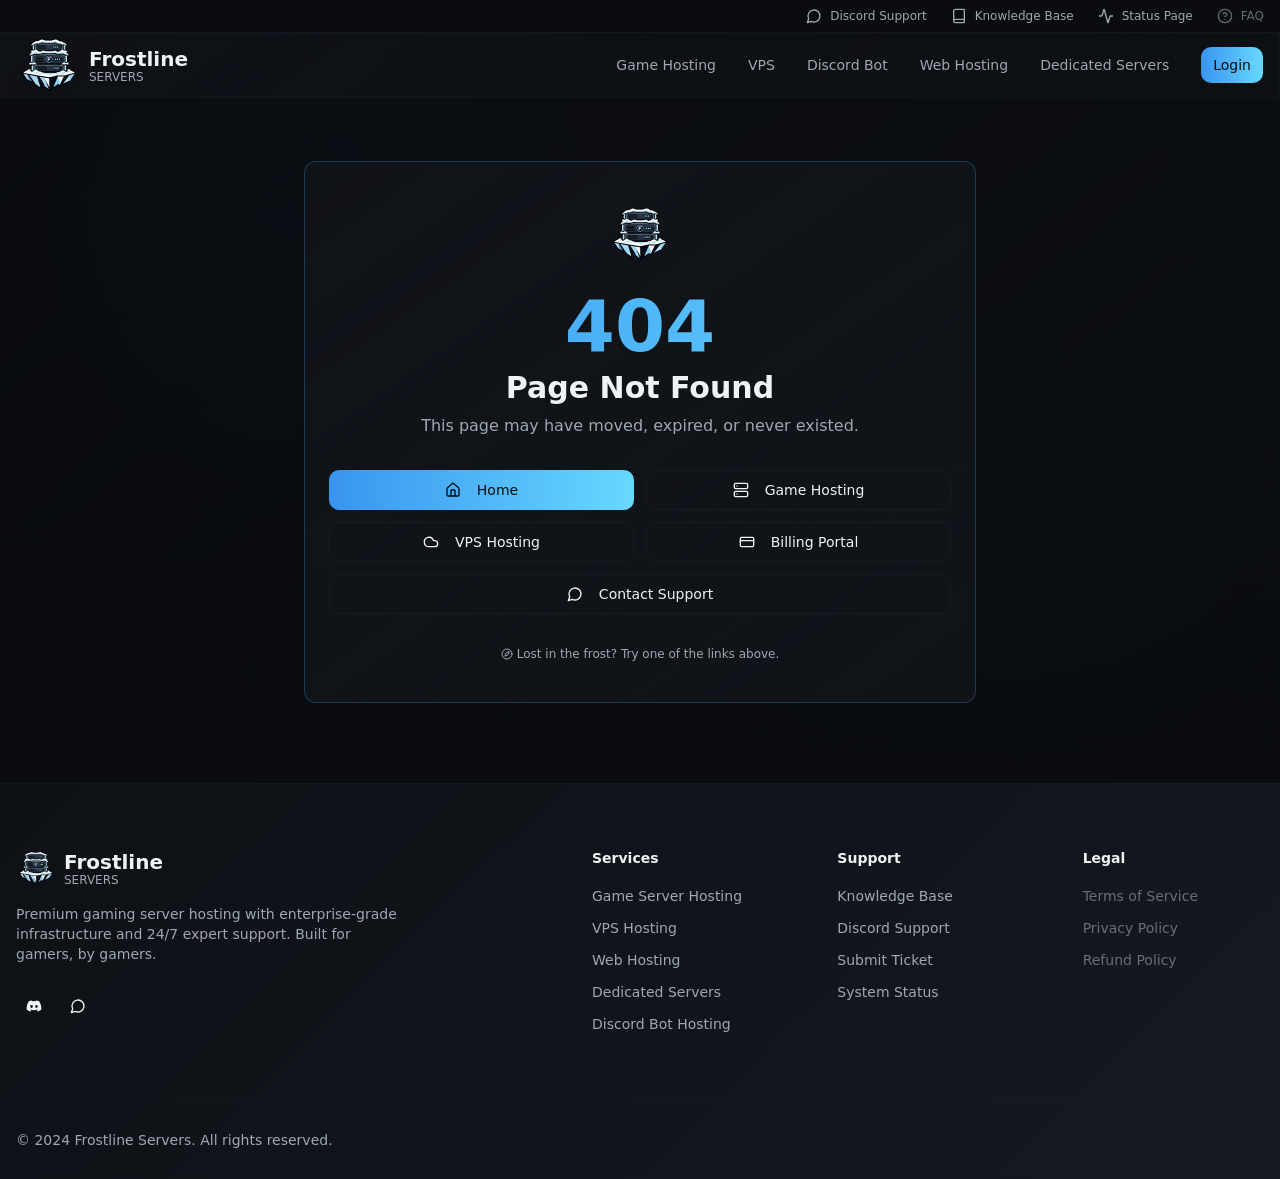
<file: index.html>
<!DOCTYPE html>
<html lang="en">
  <head>
  <meta charset="UTF-8" />
  <meta name="viewport" content="width=device-width, initial-scale=1.0" />
  <meta name="theme-color" content="#0b1220" />
   <link rel="icon" href="/favicon.png" type="image/png" />
  <title>Frostline Servers | Game, VPS, Web, Bot & Dedicated Hosting</title>
  <meta name="title" content="Frostline Servers | Game, VPS, Web, Bot & Dedicated Hosting" />
  <meta name="description" content="Built To Stay Cool. Game server, VPS, web, Discord bot and dedicated hosting with DDoS protection and 24/7 uptime from Frostline Servers." />
  <meta name="keywords" content="game server hosting, minecraft hosting, vps hosting, web hosting, discord bot hosting, dedicated servers, ddos protection, frostline servers, built to stay cool" />
  <meta name="author" content="Frostline Servers" />
  <meta name="robots" content="index, follow, max-image-preview:large, max-snippet:-1, max-video-preview:-1" />
  <link rel="canonical" href="https://frostlineservers.tech/" />

  <meta property="og:type" content="website" />
  <meta property="og:site_name" content="Frostline Servers" />
  <meta property="og:url" content="https://frostlineservers.tech/" />
  <meta property="og:title" content="Frostline Servers | Built To Stay Cool" />
  <meta property="og:description" content="Game server, VPS, web, Discord bot and dedicated hosting with DDoS protection and 24/7 uptime." />
  <meta property="og:image" content="https://frostlineservers.tech/og-image.png?v=2" />
  <meta property="og:image:type" content="image/png" />
  <meta property="og:image:width" content="1200" />
  <meta property="og:image:height" content="630" />
  <meta property="og:locale" content="en_US" />

  <meta name="twitter:card" content="summary_large_image" />
  <meta name="twitter:site" content="@frostlineservers" />
  <meta name="twitter:title" content="Frostline Servers | Built To Stay Cool" />
  <meta name="twitter:description" content="Game server, VPS, web, Discord bot and dedicated hosting with DDoS protection and 24/7 uptime." />
  <meta name="twitter:image" content="https://frostlineservers.tech/og-image.png?v=2" />

  <link rel="preconnect" href="https://fonts.googleapis.com" />
  <link rel="preconnect" href="https://fonts.gstatic.com" crossorigin />

  <script type="application/ld+json">
  {
    "@context": "https://schema.org",
    "@type": "Organization",
    "name": "Frostline Servers",
    "slogan": "Built To Stay Cool",
    "url": "https://frostlineservers.tech/",
    "logo": "https://frostlineservers.tech/og-image.png",
    "description": "Game server, VPS, web, Discord bot and dedicated hosting with DDoS protection and 24/7 uptime.",
    "sameAs": [
      "https://www.facebook.com/people/Frostline-Servers/61594621426529/"
    ]
  }
  </script>
  <script type="application/ld+json">
  {
    "@context": "https://schema.org",
    "@type": "WebSite",
    "name": "Frostline Servers",
    "url": "https://frostlineservers.tech/"
  }
  </script>
    <script type="module" crossorigin src="/assets/index-pEBZGBcA.js"></script>
    <link rel="stylesheet" crossorigin href="/assets/index-DUWXv3dr.css">
  </head>

  <body>
    <div id="root"></div>
  </body>
</html>
</file>
<file: assets/index-DUWXv3dr.css>
*,:before,:after{--tw-border-spacing-x: 0;--tw-border-spacing-y: 0;--tw-translate-x: 0;--tw-translate-y: 0;--tw-rotate: 0;--tw-skew-x: 0;--tw-skew-y: 0;--tw-scale-x: 1;--tw-scale-y: 1;--tw-pan-x: ;--tw-pan-y: ;--tw-pinch-zoom: ;--tw-scroll-snap-strictness: proximity;--tw-gradient-from-position: ;--tw-gradient-via-position: ;--tw-gradient-to-position: ;--tw-ordinal: ;--tw-slashed-zero: ;--tw-numeric-figure: ;--tw-numeric-spacing: ;--tw-numeric-fraction: ;--tw-ring-inset: ;--tw-ring-offset-width: 0px;--tw-ring-offset-color: #fff;--tw-ring-color: rgb(59 130 246 / .5);--tw-ring-offset-shadow: 0 0 #0000;--tw-ring-shadow: 0 0 #0000;--tw-shadow: 0 0 #0000;--tw-shadow-colored: 0 0 #0000;--tw-blur: ;--tw-brightness: ;--tw-contrast: ;--tw-grayscale: ;--tw-hue-rotate: ;--tw-invert: ;--tw-saturate: ;--tw-sepia: ;--tw-drop-shadow: ;--tw-backdrop-blur: ;--tw-backdrop-brightness: ;--tw-backdrop-contrast: ;--tw-backdrop-grayscale: ;--tw-backdrop-hue-rotate: ;--tw-backdrop-invert: ;--tw-backdrop-opacity: ;--tw-backdrop-saturate: ;--tw-backdrop-sepia: ;--tw-contain-size: ;--tw-contain-layout: ;--tw-contain-paint: ;--tw-contain-style: }::backdrop{--tw-border-spacing-x: 0;--tw-border-spacing-y: 0;--tw-translate-x: 0;--tw-translate-y: 0;--tw-rotate: 0;--tw-skew-x: 0;--tw-skew-y: 0;--tw-scale-x: 1;--tw-scale-y: 1;--tw-pan-x: ;--tw-pan-y: ;--tw-pinch-zoom: ;--tw-scroll-snap-strictness: proximity;--tw-gradient-from-position: ;--tw-gradient-via-position: ;--tw-gradient-to-position: ;--tw-ordinal: ;--tw-slashed-zero: ;--tw-numeric-figure: ;--tw-numeric-spacing: ;--tw-numeric-fraction: ;--tw-ring-inset: ;--tw-ring-offset-width: 0px;--tw-ring-offset-color: #fff;--tw-ring-color: rgb(59 130 246 / .5);--tw-ring-offset-shadow: 0 0 #0000;--tw-ring-shadow: 0 0 #0000;--tw-shadow: 0 0 #0000;--tw-shadow-colored: 0 0 #0000;--tw-blur: ;--tw-brightness: ;--tw-contrast: ;--tw-grayscale: ;--tw-hue-rotate: ;--tw-invert: ;--tw-saturate: ;--tw-sepia: ;--tw-drop-shadow: ;--tw-backdrop-blur: ;--tw-backdrop-brightness: ;--tw-backdrop-contrast: ;--tw-backdrop-grayscale: ;--tw-backdrop-hue-rotate: ;--tw-backdrop-invert: ;--tw-backdrop-opacity: ;--tw-backdrop-saturate: ;--tw-backdrop-sepia: ;--tw-contain-size: ;--tw-contain-layout: ;--tw-contain-paint: ;--tw-contain-style: }*,:before,:after{box-sizing:border-box;border-width:0;border-style:solid;border-color:#e5e7eb}:before,:after{--tw-content: ""}html,:host{line-height:1.5;-webkit-text-size-adjust:100%;-moz-tab-size:4;-o-tab-size:4;tab-size:4;font-family:ui-sans-serif,system-ui,sans-serif,"Apple Color Emoji","Segoe UI Emoji",Segoe UI Symbol,"Noto Color Emoji";font-feature-settings:normal;font-variation-settings:normal;-webkit-tap-highlight-color:transparent}body{margin:0;line-height:inherit}hr{height:0;color:inherit;border-top-width:1px}abbr:where([title]){-webkit-text-decoration:underline dotted;text-decoration:underline dotted}h1,h2,h3,h4,h5,h6{font-size:inherit;font-weight:inherit}a{color:inherit;text-decoration:inherit}b,strong{font-weight:bolder}code,kbd,samp,pre{font-family:ui-monospace,SFMono-Regular,Menlo,Monaco,Consolas,Liberation Mono,Courier New,monospace;font-feature-settings:normal;font-variation-settings:normal;font-size:1em}small{font-size:80%}sub,sup{font-size:75%;line-height:0;position:relative;vertical-align:baseline}sub{bottom:-.25em}sup{top:-.5em}table{text-indent:0;border-color:inherit;border-collapse:collapse}button,input,optgroup,select,textarea{font-family:inherit;font-feature-settings:inherit;font-variation-settings:inherit;font-size:100%;font-weight:inherit;line-height:inherit;letter-spacing:inherit;color:inherit;margin:0;padding:0}button,select{text-transform:none}button,input:where([type=button]),input:where([type=reset]),input:where([type=submit]){-webkit-appearance:button;background-color:transparent;background-image:none}:-moz-focusring{outline:auto}:-moz-ui-invalid{box-shadow:none}progress{vertical-align:baseline}::-webkit-inner-spin-button,::-webkit-outer-spin-button{height:auto}[type=search]{-webkit-appearance:textfield;outline-offset:-2px}::-webkit-search-decoration{-webkit-appearance:none}::-webkit-file-upload-button{-webkit-appearance:button;font:inherit}summary{display:list-item}blockquote,dl,dd,h1,h2,h3,h4,h5,h6,hr,figure,p,pre{margin:0}fieldset{margin:0;padding:0}legend{padding:0}ol,ul,menu{list-style:none;margin:0;padding:0}dialog{padding:0}textarea{resize:vertical}input::-moz-placeholder,textarea::-moz-placeholder{opacity:1;color:#9ca3af}input::placeholder,textarea::placeholder{opacity:1;color:#9ca3af}button,[role=button]{cursor:pointer}:disabled{cursor:default}img,svg,video,canvas,audio,iframe,embed,object{display:block;vertical-align:middle}img,video{max-width:100%;height:auto}[hidden]:where(:not([hidden=until-found])){display:none}:root{--background: 220 25% 5%;--foreground: 200 20% 95%;--card: 220 20% 8%;--card-foreground: 200 15% 92%;--popover: 220 20% 8%;--popover-foreground: 200 15% 92%;--primary: 210 85% 58%;--primary-foreground: 220 25% 5%;--secondary: 220 15% 15%;--secondary-foreground: 200 15% 85%;--muted: 220 15% 12%;--muted-foreground: 200 10% 65%;--accent: 195 100% 70%;--accent-foreground: 220 25% 5%;--destructive: 0 75% 60%;--destructive-foreground: 200 15% 95%;--border: 220 15% 20%;--input: 220 15% 18%;--ring: 210 85% 58%;--frost-blue: 210 85% 58%;--frost-light: 195 100% 70%;--ice-white: 200 20% 95%;--deep-frost: 220 25% 5%;--glacier: 215 20% 12%;--gradient-frost: linear-gradient(135deg, hsl(210 85% 58%) 0%, hsl(195 100% 70%) 100%);--gradient-hero: linear-gradient(135deg, hsl(220 25% 5%) 0%, hsl(220 20% 8%) 50%, hsl(215 20% 12%) 100%);--gradient-card: linear-gradient(145deg, hsl(220 20% 8%) 0%, hsl(220 15% 12%) 100%);--shadow-frost: 0 4px 20px hsl(210 85% 58% / .15);--shadow-deep: 0 10px 40px hsl(220 25% 5% / .5);--shadow-glow: 0 0 30px hsl(195 100% 70% / .3);--radius: .75rem;--sidebar-background: 0 0% 98%;--sidebar-foreground: 240 5.3% 26.1%;--sidebar-primary: 240 5.9% 10%;--sidebar-primary-foreground: 0 0% 98%;--sidebar-accent: 240 4.8% 95.9%;--sidebar-accent-foreground: 240 5.9% 10%;--sidebar-border: 220 13% 91%;--sidebar-ring: 217.2 91.2% 59.8%}.light{--background: 200 30% 98%;--foreground: 220 25% 15%;--card: 200 20% 95%;--card-foreground: 220 25% 15%;--popover: 200 20% 95%;--popover-foreground: 220 25% 15%;--primary: 210 85% 58%;--primary-foreground: 200 30% 98%;--secondary: 200 15% 90%;--secondary-foreground: 220 25% 15%;--muted: 200 15% 88%;--muted-foreground: 220 15% 45%;--accent: 195 100% 70%;--accent-foreground: 220 25% 15%;--destructive: 0 75% 60%;--destructive-foreground: 200 30% 98%;--border: 200 15% 85%;--input: 200 15% 88%;--ring: 210 85% 58%;--gradient-frost: linear-gradient(135deg, hsl(210 85% 58%) 0%, hsl(195 100% 70%) 100%);--gradient-hero: linear-gradient(135deg, hsl(200 30% 98%) 0%, hsl(200 20% 95%) 50%, hsl(200 15% 90%) 100%);--gradient-card: linear-gradient(145deg, hsl(200 20% 95%) 0%, hsl(200 15% 88%) 100%);--shadow-frost: 0 4px 20px hsl(210 85% 58% / .15);--shadow-deep: 0 10px 40px hsl(220 25% 5% / .1);--shadow-glow: 0 0 30px hsl(195 100% 70% / .2);--sidebar-background: 240 5.9% 10%;--sidebar-foreground: 240 4.8% 95.9%;--sidebar-primary: 224.3 76.3% 48%;--sidebar-primary-foreground: 0 0% 100%;--sidebar-accent: 240 3.7% 15.9%;--sidebar-accent-foreground: 240 4.8% 95.9%;--sidebar-border: 240 3.7% 15.9%;--sidebar-ring: 217.2 91.2% 59.8%}*{border-color:hsl(var(--border))}body{background-color:hsl(var(--background));font-family:ui-sans-serif,system-ui,sans-serif,"Apple Color Emoji","Segoe UI Emoji",Segoe UI Symbol,"Noto Color Emoji";color:hsl(var(--foreground));-webkit-font-smoothing:antialiased;-moz-osx-font-smoothing:grayscale;background:var(--gradient-hero)}.frost-glow{box-shadow:var(--shadow-glow);transition:all .3s ease}.frost-glow:hover{box-shadow:var(--shadow-frost),var(--shadow-glow);transform:translateY(-1px)}.hero-pattern{background-image:radial-gradient(circle at 25% 25%,hsl(210 85% 58% / .1) 0%,transparent 25%),radial-gradient(circle at 75% 75%,hsl(195 100% 70% / .1) 0%,transparent 25%)}.animated-gradient{background:var(--gradient-frost);background-size:200% 200%;animation:gradientShift 6s ease infinite}@keyframes gradientShift{0%,to{background-position:0% 50%}50%{background-position:100% 50%}}.glass-effect{background:linear-gradient(145deg,hsl(var(--card) / .8),hsl(var(--card) / .4));border:1px solid hsl(var(--border) / .3)}.container{width:100%;margin-right:auto;margin-left:auto;padding-right:2rem;padding-left:2rem}@media (min-width: 1400px){.container{max-width:1400px}}.sr-only{position:absolute;width:1px;height:1px;padding:0;margin:-1px;overflow:hidden;clip:rect(0,0,0,0);white-space:nowrap;border-width:0}.pointer-events-none{pointer-events:none}.pointer-events-auto{pointer-events:auto}.visible{visibility:visible}.invisible{visibility:hidden}.fixed{position:fixed}.absolute{position:absolute}.relative{position:relative}.inset-0{top:0;right:0;bottom:0;left:0}.inset-x-0{left:0;right:0}.inset-y-0{top:0;bottom:0}.-bottom-12{bottom:-3rem}.-left-12{left:-3rem}.-right-12{right:-3rem}.-top-12{top:-3rem}.-top-3{top:-.75rem}.bottom-0{bottom:0}.left-0{left:0}.left-1{left:.25rem}.left-1\/2{left:50%}.left-2{left:.5rem}.left-3{left:.75rem}.left-\[50\%\]{left:50%}.right-0{right:0}.right-1{right:.25rem}.right-2{right:.5rem}.right-3{right:.75rem}.right-4{right:1rem}.top-0{top:0}.top-1\.5{top:.375rem}.top-1\/2{top:50%}.top-2{top:.5rem}.top-3\.5{top:.875rem}.top-4{top:1rem}.top-8{top:2rem}.top-\[1px\]{top:1px}.top-\[50\%\]{top:50%}.top-\[60\%\]{top:60%}.top-full{top:100%}.z-10{z-index:10}.z-20{z-index:20}.z-50{z-index:50}.z-\[100\]{z-index:100}.z-\[1\]{z-index:1}.-mx-1{margin-left:-.25rem;margin-right:-.25rem}.mx-2{margin-left:.5rem;margin-right:.5rem}.mx-3\.5{margin-left:.875rem;margin-right:.875rem}.mx-auto{margin-left:auto;margin-right:auto}.my-0\.5{margin-top:.125rem;margin-bottom:.125rem}.my-1{margin-top:.25rem;margin-bottom:.25rem}.-ml-4{margin-left:-1rem}.-mt-1{margin-top:-.25rem}.-mt-4{margin-top:-1rem}.mb-1{margin-bottom:.25rem}.mb-12{margin-bottom:3rem}.mb-16{margin-bottom:4rem}.mb-2{margin-bottom:.5rem}.mb-4{margin-bottom:1rem}.mb-6{margin-bottom:1.5rem}.mb-8{margin-bottom:2rem}.ml-1{margin-left:.25rem}.ml-2{margin-left:.5rem}.ml-4{margin-left:1rem}.ml-auto{margin-left:auto}.mr-1{margin-right:.25rem}.mr-2{margin-right:.5rem}.mt-0\.5{margin-top:.125rem}.mt-1\.5{margin-top:.375rem}.mt-12{margin-top:3rem}.mt-2{margin-top:.5rem}.mt-20{margin-top:5rem}.mt-24{margin-top:6rem}.mt-4{margin-top:1rem}.mt-6{margin-top:1.5rem}.mt-auto{margin-top:auto}.block{display:block}.inline-block{display:inline-block}.flex{display:flex}.inline-flex{display:inline-flex}.table{display:table}.grid{display:grid}.hidden{display:none}.aspect-square{aspect-ratio:1 / 1}.aspect-video{aspect-ratio:16 / 9}.size-4{width:1rem;height:1rem}.h-1\.5{height:.375rem}.h-10{height:2.5rem}.h-11{height:2.75rem}.h-12{height:3rem}.h-16{height:4rem}.h-2{height:.5rem}.h-2\.5{height:.625rem}.h-3{height:.75rem}.h-3\.5{height:.875rem}.h-4{height:1rem}.h-5{height:1.25rem}.h-6{height:1.5rem}.h-7{height:1.75rem}.h-8{height:2rem}.h-9{height:2.25rem}.h-\[1px\]{height:1px}.h-\[var\(--radix-navigation-menu-viewport-height\)\]{height:var(--radix-navigation-menu-viewport-height)}.h-\[var\(--radix-select-trigger-height\)\]{height:var(--radix-select-trigger-height)}.h-auto{height:auto}.h-full{height:100%}.h-px{height:1px}.h-svh{height:100svh}.max-h-96{max-height:24rem}.max-h-\[300px\]{max-height:300px}.max-h-screen{max-height:100vh}.min-h-0{min-height:0px}.min-h-\[80px\]{min-height:80px}.min-h-screen{min-height:100vh}.min-h-svh{min-height:100svh}.w-0{width:0px}.w-1{width:.25rem}.w-10{width:2.5rem}.w-11{width:2.75rem}.w-12{width:3rem}.w-16{width:4rem}.w-2{width:.5rem}.w-2\.5{width:.625rem}.w-3{width:.75rem}.w-3\.5{width:.875rem}.w-3\/4{width:75%}.w-4{width:1rem}.w-5{width:1.25rem}.w-6{width:1.5rem}.w-64{width:16rem}.w-7{width:1.75rem}.w-72{width:18rem}.w-8{width:2rem}.w-9{width:2.25rem}.w-\[--sidebar-width\]{width:var(--sidebar-width)}.w-\[100px\]{width:100px}.w-\[1px\]{width:1px}.w-\[600px\]{width:600px}.w-auto{width:auto}.w-full{width:100%}.w-max{width:-moz-max-content;width:max-content}.w-px{width:1px}.min-w-0{min-width:0px}.min-w-5{min-width:1.25rem}.min-w-\[12rem\]{min-width:12rem}.min-w-\[8rem\]{min-width:8rem}.min-w-\[var\(--radix-select-trigger-width\)\]{min-width:var(--radix-select-trigger-width)}.max-w-2xl{max-width:42rem}.max-w-3xl{max-width:48rem}.max-w-4xl{max-width:56rem}.max-w-5xl{max-width:64rem}.max-w-6xl{max-width:72rem}.max-w-\[--skeleton-width\]{max-width:var(--skeleton-width)}.max-w-lg{max-width:32rem}.max-w-max{max-width:-moz-max-content;max-width:max-content}.max-w-md{max-width:28rem}.max-w-sm{max-width:24rem}.max-w-xl{max-width:36rem}.flex-1{flex:1 1 0%}.flex-shrink-0,.shrink-0{flex-shrink:0}.grow{flex-grow:1}.grow-0{flex-grow:0}.basis-full{flex-basis:100%}.caption-bottom{caption-side:bottom}.border-collapse{border-collapse:collapse}.-translate-x-1\/2{--tw-translate-x: -50%;transform:translate(var(--tw-translate-x),var(--tw-translate-y)) rotate(var(--tw-rotate)) skew(var(--tw-skew-x)) skewY(var(--tw-skew-y)) scaleX(var(--tw-scale-x)) scaleY(var(--tw-scale-y))}.-translate-x-px{--tw-translate-x: -1px;transform:translate(var(--tw-translate-x),var(--tw-translate-y)) rotate(var(--tw-rotate)) skew(var(--tw-skew-x)) skewY(var(--tw-skew-y)) scaleX(var(--tw-scale-x)) scaleY(var(--tw-scale-y))}.-translate-y-1\/2{--tw-translate-y: -50%;transform:translate(var(--tw-translate-x),var(--tw-translate-y)) rotate(var(--tw-rotate)) skew(var(--tw-skew-x)) skewY(var(--tw-skew-y)) scaleX(var(--tw-scale-x)) scaleY(var(--tw-scale-y))}.translate-x-\[-50\%\]{--tw-translate-x: -50%;transform:translate(var(--tw-translate-x),var(--tw-translate-y)) rotate(var(--tw-rotate)) skew(var(--tw-skew-x)) skewY(var(--tw-skew-y)) scaleX(var(--tw-scale-x)) scaleY(var(--tw-scale-y))}.translate-x-px{--tw-translate-x: 1px;transform:translate(var(--tw-translate-x),var(--tw-translate-y)) rotate(var(--tw-rotate)) skew(var(--tw-skew-x)) skewY(var(--tw-skew-y)) scaleX(var(--tw-scale-x)) scaleY(var(--tw-scale-y))}.translate-y-\[-50\%\]{--tw-translate-y: -50%;transform:translate(var(--tw-translate-x),var(--tw-translate-y)) rotate(var(--tw-rotate)) skew(var(--tw-skew-x)) skewY(var(--tw-skew-y)) scaleX(var(--tw-scale-x)) scaleY(var(--tw-scale-y))}.rotate-45{--tw-rotate: 45deg;transform:translate(var(--tw-translate-x),var(--tw-translate-y)) rotate(var(--tw-rotate)) skew(var(--tw-skew-x)) skewY(var(--tw-skew-y)) scaleX(var(--tw-scale-x)) scaleY(var(--tw-scale-y))}.rotate-90{--tw-rotate: 90deg;transform:translate(var(--tw-translate-x),var(--tw-translate-y)) rotate(var(--tw-rotate)) skew(var(--tw-skew-x)) skewY(var(--tw-skew-y)) scaleX(var(--tw-scale-x)) scaleY(var(--tw-scale-y))}.transform{transform:translate(var(--tw-translate-x),var(--tw-translate-y)) rotate(var(--tw-rotate)) skew(var(--tw-skew-x)) skewY(var(--tw-skew-y)) scaleX(var(--tw-scale-x)) scaleY(var(--tw-scale-y))}@keyframes fade-in{0%{opacity:0;transform:translateY(10px)}to{opacity:1;transform:translateY(0)}}.animate-fade-in{animation:fade-in .5s ease-out}@keyframes pulse{50%{opacity:.5}}.animate-pulse{animation:pulse 2s cubic-bezier(.4,0,.6,1) infinite}@keyframes spin{to{transform:rotate(360deg)}}.animate-spin{animation:spin 1s linear infinite}.cursor-default{cursor:default}.cursor-not-allowed{cursor:not-allowed}.cursor-pointer{cursor:pointer}.touch-none{touch-action:none}.select-none{-webkit-user-select:none;-moz-user-select:none;user-select:none}.list-none{list-style-type:none}.grid-cols-1{grid-template-columns:repeat(1,minmax(0,1fr))}.grid-cols-2{grid-template-columns:repeat(2,minmax(0,1fr))}.flex-row{flex-direction:row}.flex-col{flex-direction:column}.flex-col-reverse{flex-direction:column-reverse}.flex-wrap{flex-wrap:wrap}.items-start{align-items:flex-start}.items-end{align-items:flex-end}.items-center{align-items:center}.items-stretch{align-items:stretch}.justify-end{justify-content:flex-end}.justify-center{justify-content:center}.justify-between{justify-content:space-between}.gap-1{gap:.25rem}.gap-1\.5{gap:.375rem}.gap-16{gap:4rem}.gap-2{gap:.5rem}.gap-3{gap:.75rem}.gap-4{gap:1rem}.gap-6{gap:1.5rem}.gap-8{gap:2rem}.space-x-1>:not([hidden])~:not([hidden]){--tw-space-x-reverse: 0;margin-right:calc(.25rem * var(--tw-space-x-reverse));margin-left:calc(.25rem * calc(1 - var(--tw-space-x-reverse)))}.space-x-2>:not([hidden])~:not([hidden]){--tw-space-x-reverse: 0;margin-right:calc(.5rem * var(--tw-space-x-reverse));margin-left:calc(.5rem * calc(1 - var(--tw-space-x-reverse)))}.space-x-3>:not([hidden])~:not([hidden]){--tw-space-x-reverse: 0;margin-right:calc(.75rem * var(--tw-space-x-reverse));margin-left:calc(.75rem * calc(1 - var(--tw-space-x-reverse)))}.space-x-4>:not([hidden])~:not([hidden]){--tw-space-x-reverse: 0;margin-right:calc(1rem * var(--tw-space-x-reverse));margin-left:calc(1rem * calc(1 - var(--tw-space-x-reverse)))}.space-x-6>:not([hidden])~:not([hidden]){--tw-space-x-reverse: 0;margin-right:calc(1.5rem * var(--tw-space-x-reverse));margin-left:calc(1.5rem * calc(1 - var(--tw-space-x-reverse)))}.space-x-8>:not([hidden])~:not([hidden]){--tw-space-x-reverse: 0;margin-right:calc(2rem * var(--tw-space-x-reverse));margin-left:calc(2rem * calc(1 - var(--tw-space-x-reverse)))}.space-y-1>:not([hidden])~:not([hidden]){--tw-space-y-reverse: 0;margin-top:calc(.25rem * calc(1 - var(--tw-space-y-reverse)));margin-bottom:calc(.25rem * var(--tw-space-y-reverse))}.space-y-1\.5>:not([hidden])~:not([hidden]){--tw-space-y-reverse: 0;margin-top:calc(.375rem * calc(1 - var(--tw-space-y-reverse)));margin-bottom:calc(.375rem * var(--tw-space-y-reverse))}.space-y-2>:not([hidden])~:not([hidden]){--tw-space-y-reverse: 0;margin-top:calc(.5rem * calc(1 - var(--tw-space-y-reverse)));margin-bottom:calc(.5rem * var(--tw-space-y-reverse))}.space-y-3>:not([hidden])~:not([hidden]){--tw-space-y-reverse: 0;margin-top:calc(.75rem * calc(1 - var(--tw-space-y-reverse)));margin-bottom:calc(.75rem * var(--tw-space-y-reverse))}.space-y-4>:not([hidden])~:not([hidden]){--tw-space-y-reverse: 0;margin-top:calc(1rem * calc(1 - var(--tw-space-y-reverse)));margin-bottom:calc(1rem * var(--tw-space-y-reverse))}.space-y-6>:not([hidden])~:not([hidden]){--tw-space-y-reverse: 0;margin-top:calc(1.5rem * calc(1 - var(--tw-space-y-reverse)));margin-bottom:calc(1.5rem * var(--tw-space-y-reverse))}.space-y-8>:not([hidden])~:not([hidden]){--tw-space-y-reverse: 0;margin-top:calc(2rem * calc(1 - var(--tw-space-y-reverse)));margin-bottom:calc(2rem * var(--tw-space-y-reverse))}.overflow-auto{overflow:auto}.overflow-hidden{overflow:hidden}.overflow-y-auto{overflow-y:auto}.overflow-x-hidden{overflow-x:hidden}.whitespace-nowrap{white-space:nowrap}.break-words{overflow-wrap:break-word}.rounded-\[2px\]{border-radius:2px}.rounded-\[inherit\]{border-radius:inherit}.rounded-full{border-radius:9999px}.rounded-lg{border-radius:var(--radius)}.rounded-md{border-radius:calc(var(--radius) - 2px)}.rounded-sm{border-radius:calc(var(--radius) - 4px)}.rounded-xl{border-radius:.75rem}.rounded-t-\[10px\]{border-top-left-radius:10px;border-top-right-radius:10px}.rounded-tl-sm{border-top-left-radius:calc(var(--radius) - 4px)}.border{border-width:1px}.border-0{border-width:0px}.border-2{border-width:2px}.border-\[1\.5px\]{border-width:1.5px}.border-y{border-top-width:1px;border-bottom-width:1px}.border-b{border-bottom-width:1px}.border-l{border-left-width:1px}.border-r{border-right-width:1px}.border-t{border-top-width:1px}.border-dashed{border-style:dashed}.border-\[--color-border\]{border-color:var(--color-border)}.border-border{border-color:hsl(var(--border))}.border-border\/10{border-color:hsl(var(--border) / .1)}.border-border\/20{border-color:hsl(var(--border) / .2)}.border-border\/30{border-color:hsl(var(--border) / .3)}.border-border\/50{border-color:hsl(var(--border) / .5)}.border-destructive{border-color:hsl(var(--destructive))}.border-destructive\/50{border-color:hsl(var(--destructive) / .5)}.border-frost{border-color:hsl(var(--frost-blue))}.border-frost\/30{border-color:hsl(var(--frost-blue) / .3)}.border-input{border-color:hsl(var(--input))}.border-primary{border-color:hsl(var(--primary))}.border-sidebar-border{border-color:hsl(var(--sidebar-border))}.border-transparent{border-color:transparent}.border-l-transparent{border-left-color:transparent}.border-t-transparent{border-top-color:transparent}.bg-\[--color-bg\]{background-color:var(--color-bg)}.bg-accent{background-color:hsl(var(--accent))}.bg-accent\/20{background-color:hsl(var(--accent) / .2)}.bg-background{background-color:hsl(var(--background))}.bg-background\/95{background-color:hsl(var(--background) / .95)}.bg-black\/60{background-color:#0009}.bg-black\/80{background-color:#000c}.bg-border{background-color:hsl(var(--border))}.bg-card{background-color:hsl(var(--card))}.bg-card\/30{background-color:hsl(var(--card) / .3)}.bg-card\/50{background-color:hsl(var(--card) / .5)}.bg-destructive{background-color:hsl(var(--destructive))}.bg-destructive\/10{background-color:hsl(var(--destructive) / .1)}.bg-foreground{background-color:hsl(var(--foreground))}.bg-frost\/5{background-color:hsl(var(--frost-blue) / .05)}.bg-muted{background-color:hsl(var(--muted))}.bg-muted\/50{background-color:hsl(var(--muted) / .5)}.bg-muted\/80{background-color:hsl(var(--muted) / .8)}.bg-popover{background-color:hsl(var(--popover))}.bg-primary{background-color:hsl(var(--primary))}.bg-secondary{background-color:hsl(var(--secondary))}.bg-sidebar{background-color:hsl(var(--sidebar-background))}.bg-sidebar-border{background-color:hsl(var(--sidebar-border))}.bg-transparent{background-color:transparent}.bg-gradient-to-b{background-image:linear-gradient(to bottom,var(--tw-gradient-stops))}.bg-gradient-to-r{background-image:linear-gradient(to right,var(--tw-gradient-stops))}.from-background\/80{--tw-gradient-from: hsl(var(--background) / .8) var(--tw-gradient-from-position);--tw-gradient-to: hsl(var(--background) / 0) var(--tw-gradient-to-position);--tw-gradient-stops: var(--tw-gradient-from), var(--tw-gradient-to)}.from-foreground{--tw-gradient-from: hsl(var(--foreground)) var(--tw-gradient-from-position);--tw-gradient-to: hsl(var(--foreground) / 0) var(--tw-gradient-to-position);--tw-gradient-stops: var(--tw-gradient-from), var(--tw-gradient-to)}.from-frost{--tw-gradient-from: hsl(var(--frost-blue)) var(--tw-gradient-from-position);--tw-gradient-to: hsl(var(--frost-blue) / 0) var(--tw-gradient-to-position);--tw-gradient-stops: var(--tw-gradient-from), var(--tw-gradient-to)}.from-frost\/20{--tw-gradient-from: hsl(var(--frost-blue) / .2) var(--tw-gradient-from-position);--tw-gradient-to: hsl(var(--frost-blue) / 0) var(--tw-gradient-to-position);--tw-gradient-stops: var(--tw-gradient-from), var(--tw-gradient-to)}.via-accent{--tw-gradient-to: hsl(var(--accent) / 0) var(--tw-gradient-to-position);--tw-gradient-stops: var(--tw-gradient-from), hsl(var(--accent)) var(--tw-gradient-via-position), var(--tw-gradient-to)}.to-background{--tw-gradient-to: hsl(var(--background)) var(--tw-gradient-to-position)}.to-frost-light{--tw-gradient-to: hsl(var(--frost-light)) var(--tw-gradient-to-position)}.to-frost-light\/20{--tw-gradient-to: hsl(var(--frost-light) / .2) var(--tw-gradient-to-position)}.bg-clip-text{-webkit-background-clip:text;background-clip:text}.fill-current{fill:currentColor}.object-contain{-o-object-fit:contain;object-fit:contain}.object-cover{-o-object-fit:cover;object-fit:cover}.p-0{padding:0}.p-1{padding:.25rem}.p-2{padding:.5rem}.p-3{padding:.75rem}.p-4{padding:1rem}.p-6{padding:1.5rem}.p-8{padding:2rem}.p-\[1px\]{padding:1px}.px-1{padding-left:.25rem;padding-right:.25rem}.px-2{padding-left:.5rem;padding-right:.5rem}.px-2\.5{padding-left:.625rem;padding-right:.625rem}.px-3{padding-left:.75rem;padding-right:.75rem}.px-4{padding-left:1rem;padding-right:1rem}.px-5{padding-left:1.25rem;padding-right:1.25rem}.px-6{padding-left:1.5rem;padding-right:1.5rem}.px-8{padding-left:2rem;padding-right:2rem}.py-0\.5{padding-top:.125rem;padding-bottom:.125rem}.py-1{padding-top:.25rem;padding-bottom:.25rem}.py-1\.5{padding-top:.375rem;padding-bottom:.375rem}.py-16{padding-top:4rem;padding-bottom:4rem}.py-2{padding-top:.5rem;padding-bottom:.5rem}.py-20{padding-top:5rem;padding-bottom:5rem}.py-3{padding-top:.75rem;padding-bottom:.75rem}.py-4{padding-top:1rem;padding-bottom:1rem}.py-6{padding-top:1.5rem;padding-bottom:1.5rem}.pb-10{padding-bottom:2.5rem}.pb-16{padding-bottom:4rem}.pb-2{padding-bottom:.5rem}.pb-20{padding-bottom:5rem}.pb-3{padding-bottom:.75rem}.pb-4{padding-bottom:1rem}.pb-6{padding-bottom:1.5rem}.pl-10{padding-left:2.5rem}.pl-2\.5{padding-left:.625rem}.pl-4{padding-left:1rem}.pl-8{padding-left:2rem}.pr-2{padding-right:.5rem}.pr-2\.5{padding-right:.625rem}.pr-8{padding-right:2rem}.pt-0{padding-top:0}.pt-1{padding-top:.25rem}.pt-10{padding-top:2.5rem}.pt-16{padding-top:4rem}.pt-2{padding-top:.5rem}.pt-20{padding-top:5rem}.pt-3{padding-top:.75rem}.pt-32{padding-top:8rem}.pt-4{padding-top:1rem}.text-left{text-align:left}.text-center{text-align:center}.text-right{text-align:right}.align-middle{vertical-align:middle}.font-mono{font-family:ui-monospace,SFMono-Regular,Menlo,Monaco,Consolas,Liberation Mono,Courier New,monospace}.text-2xl{font-size:1.5rem;line-height:2rem}.text-3xl{font-size:1.875rem;line-height:2.25rem}.text-4xl{font-size:2.25rem;line-height:2.5rem}.text-7xl{font-size:4.5rem;line-height:1}.text-\[0\.8rem\]{font-size:.8rem}.text-base{font-size:1rem;line-height:1.5rem}.text-lg{font-size:1.125rem;line-height:1.75rem}.text-sm{font-size:.875rem;line-height:1.25rem}.text-xl{font-size:1.25rem;line-height:1.75rem}.text-xs{font-size:.75rem;line-height:1rem}.font-bold{font-weight:700}.font-medium{font-weight:500}.font-normal{font-weight:400}.font-semibold{font-weight:600}.italic{font-style:italic}.tabular-nums{--tw-numeric-spacing: tabular-nums;font-variant-numeric:var(--tw-ordinal) var(--tw-slashed-zero) var(--tw-numeric-figure) var(--tw-numeric-spacing) var(--tw-numeric-fraction)}.leading-none{line-height:1}.leading-relaxed{line-height:1.625}.tracking-tight{letter-spacing:-.025em}.tracking-widest{letter-spacing:.1em}.text-accent{color:hsl(var(--accent))}.text-accent-foreground{color:hsl(var(--accent-foreground))}.text-card-foreground{color:hsl(var(--card-foreground))}.text-current{color:currentColor}.text-destructive{color:hsl(var(--destructive))}.text-destructive-foreground{color:hsl(var(--destructive-foreground))}.text-foreground{color:hsl(var(--foreground))}.text-foreground\/50{color:hsl(var(--foreground) / .5)}.text-frost{color:hsl(var(--frost-blue))}.text-muted-foreground{color:hsl(var(--muted-foreground))}.text-popover-foreground{color:hsl(var(--popover-foreground))}.text-primary{color:hsl(var(--primary))}.text-primary-foreground{color:hsl(var(--primary-foreground))}.text-secondary-foreground{color:hsl(var(--secondary-foreground))}.text-sidebar-foreground{color:hsl(var(--sidebar-foreground))}.text-sidebar-foreground\/70{color:hsl(var(--sidebar-foreground) / .7)}.text-transparent{color:transparent}.underline-offset-4{text-underline-offset:4px}.opacity-0{opacity:0}.opacity-100{opacity:1}.opacity-50{opacity:.5}.opacity-60{opacity:.6}.opacity-70{opacity:.7}.opacity-90{opacity:.9}.shadow-\[0_0_0_1px_hsl\(var\(--sidebar-border\)\)\]{--tw-shadow: 0 0 0 1px hsl(var(--sidebar-border));--tw-shadow-colored: 0 0 0 1px var(--tw-shadow-color);box-shadow:var(--tw-ring-offset-shadow, 0 0 #0000),var(--tw-ring-shadow, 0 0 #0000),var(--tw-shadow)}.shadow-lg{--tw-shadow: 0 10px 15px -3px rgb(0 0 0 / .1), 0 4px 6px -4px rgb(0 0 0 / .1);--tw-shadow-colored: 0 10px 15px -3px var(--tw-shadow-color), 0 4px 6px -4px var(--tw-shadow-color);box-shadow:var(--tw-ring-offset-shadow, 0 0 #0000),var(--tw-ring-shadow, 0 0 #0000),var(--tw-shadow)}.shadow-md{--tw-shadow: 0 4px 6px -1px rgb(0 0 0 / .1), 0 2px 4px -2px rgb(0 0 0 / .1);--tw-shadow-colored: 0 4px 6px -1px var(--tw-shadow-color), 0 2px 4px -2px var(--tw-shadow-color);box-shadow:var(--tw-ring-offset-shadow, 0 0 #0000),var(--tw-ring-shadow, 0 0 #0000),var(--tw-shadow)}.shadow-none{--tw-shadow: 0 0 #0000;--tw-shadow-colored: 0 0 #0000;box-shadow:var(--tw-ring-offset-shadow, 0 0 #0000),var(--tw-ring-shadow, 0 0 #0000),var(--tw-shadow)}.shadow-sm{--tw-shadow: 0 1px 2px 0 rgb(0 0 0 / .05);--tw-shadow-colored: 0 1px 2px 0 var(--tw-shadow-color);box-shadow:var(--tw-ring-offset-shadow, 0 0 #0000),var(--tw-ring-shadow, 0 0 #0000),var(--tw-shadow)}.shadow-xl{--tw-shadow: 0 20px 25px -5px rgb(0 0 0 / .1), 0 8px 10px -6px rgb(0 0 0 / .1);--tw-shadow-colored: 0 20px 25px -5px var(--tw-shadow-color), 0 8px 10px -6px var(--tw-shadow-color);box-shadow:var(--tw-ring-offset-shadow, 0 0 #0000),var(--tw-ring-shadow, 0 0 #0000),var(--tw-shadow)}.shadow-frost{--tw-shadow-color: hsl(var(--frost-blue));--tw-shadow: var(--tw-shadow-colored)}.outline-none{outline:2px solid transparent;outline-offset:2px}.outline{outline-style:solid}.ring-0{--tw-ring-offset-shadow: var(--tw-ring-inset) 0 0 0 var(--tw-ring-offset-width) var(--tw-ring-offset-color);--tw-ring-shadow: var(--tw-ring-inset) 0 0 0 calc(0px + var(--tw-ring-offset-width)) var(--tw-ring-color);box-shadow:var(--tw-ring-offset-shadow),var(--tw-ring-shadow),var(--tw-shadow, 0 0 #0000)}.ring-1{--tw-ring-offset-shadow: var(--tw-ring-inset) 0 0 0 var(--tw-ring-offset-width) var(--tw-ring-offset-color);--tw-ring-shadow: var(--tw-ring-inset) 0 0 0 calc(1px + var(--tw-ring-offset-width)) var(--tw-ring-color);box-shadow:var(--tw-ring-offset-shadow),var(--tw-ring-shadow),var(--tw-shadow, 0 0 #0000)}.ring-2{--tw-ring-offset-shadow: var(--tw-ring-inset) 0 0 0 var(--tw-ring-offset-width) var(--tw-ring-offset-color);--tw-ring-shadow: var(--tw-ring-inset) 0 0 0 calc(2px + var(--tw-ring-offset-width)) var(--tw-ring-color);box-shadow:var(--tw-ring-offset-shadow),var(--tw-ring-shadow),var(--tw-shadow, 0 0 #0000)}.ring-frost\/20{--tw-ring-color: hsl(var(--frost-blue) / .2)}.ring-ring{--tw-ring-color: hsl(var(--ring))}.ring-sidebar-ring{--tw-ring-color: hsl(var(--sidebar-ring))}.ring-offset-background{--tw-ring-offset-color: hsl(var(--background))}.filter{filter:var(--tw-blur) var(--tw-brightness) var(--tw-contrast) var(--tw-grayscale) var(--tw-hue-rotate) var(--tw-invert) var(--tw-saturate) var(--tw-sepia) var(--tw-drop-shadow)}.backdrop-blur-sm{--tw-backdrop-blur: blur(4px);-webkit-backdrop-filter:var(--tw-backdrop-blur) var(--tw-backdrop-brightness) var(--tw-backdrop-contrast) var(--tw-backdrop-grayscale) var(--tw-backdrop-hue-rotate) var(--tw-backdrop-invert) var(--tw-backdrop-opacity) var(--tw-backdrop-saturate) var(--tw-backdrop-sepia);backdrop-filter:var(--tw-backdrop-blur) var(--tw-backdrop-brightness) var(--tw-backdrop-contrast) var(--tw-backdrop-grayscale) var(--tw-backdrop-hue-rotate) var(--tw-backdrop-invert) var(--tw-backdrop-opacity) var(--tw-backdrop-saturate) var(--tw-backdrop-sepia)}.transition{transition-property:color,background-color,border-color,text-decoration-color,fill,stroke,opacity,box-shadow,transform,filter,-webkit-backdrop-filter;transition-property:color,background-color,border-color,text-decoration-color,fill,stroke,opacity,box-shadow,transform,filter,backdrop-filter;transition-property:color,background-color,border-color,text-decoration-color,fill,stroke,opacity,box-shadow,transform,filter,backdrop-filter,-webkit-backdrop-filter;transition-timing-function:cubic-bezier(.4,0,.2,1);transition-duration:.15s}.transition-\[left\,right\,width\]{transition-property:left,right,width;transition-timing-function:cubic-bezier(.4,0,.2,1);transition-duration:.15s}.transition-\[margin\,opa\]{transition-property:margin,opa;transition-timing-function:cubic-bezier(.4,0,.2,1);transition-duration:.15s}.transition-\[width\,height\,padding\]{transition-property:width,height,padding;transition-timing-function:cubic-bezier(.4,0,.2,1);transition-duration:.15s}.transition-\[width\]{transition-property:width;transition-timing-function:cubic-bezier(.4,0,.2,1);transition-duration:.15s}.transition-all{transition-property:all;transition-timing-function:cubic-bezier(.4,0,.2,1);transition-duration:.15s}.transition-colors{transition-property:color,background-color,border-color,text-decoration-color,fill,stroke;transition-timing-function:cubic-bezier(.4,0,.2,1);transition-duration:.15s}.transition-opacity{transition-property:opacity;transition-timing-function:cubic-bezier(.4,0,.2,1);transition-duration:.15s}.transition-shadow{transition-property:box-shadow;transition-timing-function:cubic-bezier(.4,0,.2,1);transition-duration:.15s}.transition-transform{transition-property:transform;transition-timing-function:cubic-bezier(.4,0,.2,1);transition-duration:.15s}.duration-1000{transition-duration:1s}.duration-200{transition-duration:.2s}.duration-300{transition-duration:.3s}.ease-in-out{transition-timing-function:cubic-bezier(.4,0,.2,1)}.ease-linear{transition-timing-function:linear}@keyframes enter{0%{opacity:var(--tw-enter-opacity, 1);transform:translate3d(var(--tw-enter-translate-x, 0),var(--tw-enter-translate-y, 0),0) scale3d(var(--tw-enter-scale, 1),var(--tw-enter-scale, 1),var(--tw-enter-scale, 1)) rotate(var(--tw-enter-rotate, 0))}}@keyframes exit{to{opacity:var(--tw-exit-opacity, 1);transform:translate3d(var(--tw-exit-translate-x, 0),var(--tw-exit-translate-y, 0),0) scale3d(var(--tw-exit-scale, 1),var(--tw-exit-scale, 1),var(--tw-exit-scale, 1)) rotate(var(--tw-exit-rotate, 0))}}.animate-in{animation-name:enter;animation-duration:.15s;--tw-enter-opacity: initial;--tw-enter-scale: initial;--tw-enter-rotate: initial;--tw-enter-translate-x: initial;--tw-enter-translate-y: initial}.fade-in-0{--tw-enter-opacity: 0}.fade-in-80{--tw-enter-opacity: .8}.zoom-in-95{--tw-enter-scale: .95}.duration-1000{animation-duration:1s}.duration-200{animation-duration:.2s}.duration-300{animation-duration:.3s}.ease-in-out{animation-timing-function:cubic-bezier(.4,0,.2,1)}.ease-linear{animation-timing-function:linear}.running{animation-play-state:running}.file\:border-0::file-selector-button{border-width:0px}.file\:bg-transparent::file-selector-button{background-color:transparent}.file\:text-sm::file-selector-button{font-size:.875rem;line-height:1.25rem}.file\:font-medium::file-selector-button{font-weight:500}.file\:text-foreground::file-selector-button{color:hsl(var(--foreground))}.placeholder\:text-muted-foreground::-moz-placeholder{color:hsl(var(--muted-foreground))}.placeholder\:text-muted-foreground::placeholder{color:hsl(var(--muted-foreground))}.after\:absolute:after{content:var(--tw-content);position:absolute}.after\:-inset-2:after{content:var(--tw-content);top:-.5rem;right:-.5rem;bottom:-.5rem;left:-.5rem}.after\:inset-y-0:after{content:var(--tw-content);top:0;bottom:0}.after\:left-1\/2:after{content:var(--tw-content);left:50%}.after\:w-1:after{content:var(--tw-content);width:.25rem}.after\:w-\[2px\]:after{content:var(--tw-content);width:2px}.after\:-translate-x-1\/2:after{content:var(--tw-content);--tw-translate-x: -50%;transform:translate(var(--tw-translate-x),var(--tw-translate-y)) rotate(var(--tw-rotate)) skew(var(--tw-skew-x)) skewY(var(--tw-skew-y)) scaleX(var(--tw-scale-x)) scaleY(var(--tw-scale-y))}.first\:rounded-l-md:first-child{border-top-left-radius:calc(var(--radius) - 2px);border-bottom-left-radius:calc(var(--radius) - 2px)}.first\:border-l:first-child{border-left-width:1px}.last\:rounded-r-md:last-child{border-top-right-radius:calc(var(--radius) - 2px);border-bottom-right-radius:calc(var(--radius) - 2px)}.focus-within\:relative:focus-within{position:relative}.focus-within\:z-20:focus-within{z-index:20}.hover\:scale-105:hover{--tw-scale-x: 1.05;--tw-scale-y: 1.05;transform:translate(var(--tw-translate-x),var(--tw-translate-y)) rotate(var(--tw-rotate)) skew(var(--tw-skew-x)) skewY(var(--tw-skew-y)) scaleX(var(--tw-scale-x)) scaleY(var(--tw-scale-y))}.hover\:border:hover{border-width:1px}.hover\:border-frost\/20:hover{border-color:hsl(var(--frost-blue) / .2)}.hover\:border-frost\/50:hover{border-color:hsl(var(--frost-blue) / .5)}.hover\:border-primary:hover{border-color:hsl(var(--primary))}.hover\:bg-accent:hover{background-color:hsl(var(--accent))}.hover\:bg-card\/60:hover{background-color:hsl(var(--card) / .6)}.hover\:bg-destructive\/80:hover{background-color:hsl(var(--destructive) / .8)}.hover\:bg-destructive\/90:hover{background-color:hsl(var(--destructive) / .9)}.hover\:bg-frost\/10:hover{background-color:hsl(var(--frost-blue) / .1)}.hover\:bg-muted:hover{background-color:hsl(var(--muted))}.hover\:bg-muted\/50:hover{background-color:hsl(var(--muted) / .5)}.hover\:bg-primary:hover{background-color:hsl(var(--primary))}.hover\:bg-primary\/80:hover{background-color:hsl(var(--primary) / .8)}.hover\:bg-primary\/90:hover{background-color:hsl(var(--primary) / .9)}.hover\:bg-secondary:hover{background-color:hsl(var(--secondary))}.hover\:bg-secondary\/80:hover{background-color:hsl(var(--secondary) / .8)}.hover\:bg-sidebar-accent:hover{background-color:hsl(var(--sidebar-accent))}.hover\:text-accent-foreground:hover{color:hsl(var(--accent-foreground))}.hover\:text-foreground:hover{color:hsl(var(--foreground))}.hover\:text-frost:hover{color:hsl(var(--frost-blue))}.hover\:text-muted-foreground:hover{color:hsl(var(--muted-foreground))}.hover\:text-primary-foreground:hover{color:hsl(var(--primary-foreground))}.hover\:text-sidebar-accent-foreground:hover{color:hsl(var(--sidebar-accent-foreground))}.hover\:underline:hover{text-decoration-line:underline}.hover\:opacity-100:hover{opacity:1}.hover\:opacity-80:hover{opacity:.8}.hover\:shadow-\[0_0_0_1px_hsl\(var\(--sidebar-accent\)\)\]:hover{--tw-shadow: 0 0 0 1px hsl(var(--sidebar-accent));--tw-shadow-colored: 0 0 0 1px var(--tw-shadow-color);box-shadow:var(--tw-ring-offset-shadow, 0 0 #0000),var(--tw-ring-shadow, 0 0 #0000),var(--tw-shadow)}.hover\:shadow-lg:hover{--tw-shadow: 0 10px 15px -3px rgb(0 0 0 / .1), 0 4px 6px -4px rgb(0 0 0 / .1);--tw-shadow-colored: 0 10px 15px -3px var(--tw-shadow-color), 0 4px 6px -4px var(--tw-shadow-color);box-shadow:var(--tw-ring-offset-shadow, 0 0 #0000),var(--tw-ring-shadow, 0 0 #0000),var(--tw-shadow)}.hover\:after\:bg-sidebar-border:hover:after{content:var(--tw-content);background-color:hsl(var(--sidebar-border))}.focus\:bg-accent:focus{background-color:hsl(var(--accent))}.focus\:bg-primary:focus{background-color:hsl(var(--primary))}.focus\:text-accent-foreground:focus{color:hsl(var(--accent-foreground))}.focus\:text-primary-foreground:focus{color:hsl(var(--primary-foreground))}.focus\:opacity-100:focus{opacity:1}.focus\:outline-none:focus{outline:2px solid transparent;outline-offset:2px}.focus\:ring-2:focus{--tw-ring-offset-shadow: var(--tw-ring-inset) 0 0 0 var(--tw-ring-offset-width) var(--tw-ring-offset-color);--tw-ring-shadow: var(--tw-ring-inset) 0 0 0 calc(2px + var(--tw-ring-offset-width)) var(--tw-ring-color);box-shadow:var(--tw-ring-offset-shadow),var(--tw-ring-shadow),var(--tw-shadow, 0 0 #0000)}.focus\:ring-ring:focus{--tw-ring-color: hsl(var(--ring))}.focus\:ring-offset-2:focus{--tw-ring-offset-width: 2px}.focus-visible\:outline-none:focus-visible{outline:2px solid transparent;outline-offset:2px}.focus-visible\:ring-1:focus-visible{--tw-ring-offset-shadow: var(--tw-ring-inset) 0 0 0 var(--tw-ring-offset-width) var(--tw-ring-offset-color);--tw-ring-shadow: var(--tw-ring-inset) 0 0 0 calc(1px + var(--tw-ring-offset-width)) var(--tw-ring-color);box-shadow:var(--tw-ring-offset-shadow),var(--tw-ring-shadow),var(--tw-shadow, 0 0 #0000)}.focus-visible\:ring-2:focus-visible{--tw-ring-offset-shadow: var(--tw-ring-inset) 0 0 0 var(--tw-ring-offset-width) var(--tw-ring-offset-color);--tw-ring-shadow: var(--tw-ring-inset) 0 0 0 calc(2px + var(--tw-ring-offset-width)) var(--tw-ring-color);box-shadow:var(--tw-ring-offset-shadow),var(--tw-ring-shadow),var(--tw-shadow, 0 0 #0000)}.focus-visible\:ring-ring:focus-visible{--tw-ring-color: hsl(var(--ring))}.focus-visible\:ring-sidebar-ring:focus-visible{--tw-ring-color: hsl(var(--sidebar-ring))}.focus-visible\:ring-offset-1:focus-visible{--tw-ring-offset-width: 1px}.focus-visible\:ring-offset-2:focus-visible{--tw-ring-offset-width: 2px}.focus-visible\:ring-offset-background:focus-visible{--tw-ring-offset-color: hsl(var(--background))}.active\:bg-sidebar-accent:active{background-color:hsl(var(--sidebar-accent))}.active\:text-sidebar-accent-foreground:active{color:hsl(var(--sidebar-accent-foreground))}.disabled\:pointer-events-none:disabled{pointer-events:none}.disabled\:cursor-not-allowed:disabled{cursor:not-allowed}.disabled\:opacity-50:disabled{opacity:.5}.group\/menu-item:focus-within .group-focus-within\/menu-item\:opacity-100{opacity:1}.group:hover .group-hover\:scale-110{--tw-scale-x: 1.1;--tw-scale-y: 1.1;transform:translate(var(--tw-translate-x),var(--tw-translate-y)) rotate(var(--tw-rotate)) skew(var(--tw-skew-x)) skewY(var(--tw-skew-y)) scaleX(var(--tw-scale-x)) scaleY(var(--tw-scale-y))}.group:hover .group-hover\:from-frost\/30{--tw-gradient-from: hsl(var(--frost-blue) / .3) var(--tw-gradient-from-position);--tw-gradient-to: hsl(var(--frost-blue) / 0) var(--tw-gradient-to-position);--tw-gradient-stops: var(--tw-gradient-from), var(--tw-gradient-to)}.group:hover .group-hover\:to-frost-light\/30{--tw-gradient-to: hsl(var(--frost-light) / .3) var(--tw-gradient-to-position)}.group:hover .group-hover\:text-frost{color:hsl(var(--frost-blue))}.group:hover .group-hover\:text-muted-foreground{color:hsl(var(--muted-foreground))}.group\/menu-item:hover .group-hover\/menu-item\:opacity-100,.group:hover .group-hover\:opacity-100{opacity:1}.group.destructive .group-\[\.destructive\]\:border-muted\/40{border-color:hsl(var(--muted) / .4)}.group.toaster .group-\[\.toaster\]\:border-border{border-color:hsl(var(--border))}.group.toast .group-\[\.toast\]\:bg-muted{background-color:hsl(var(--muted))}.group.toast .group-\[\.toast\]\:bg-primary{background-color:hsl(var(--primary))}.group.toaster .group-\[\.toaster\]\:bg-background{background-color:hsl(var(--background))}.group.destructive .group-\[\.destructive\]\:text-red-300{--tw-text-opacity: 1;color:rgb(252 165 165 / var(--tw-text-opacity, 1))}.group.toast .group-\[\.toast\]\:text-muted-foreground{color:hsl(var(--muted-foreground))}.group.toast .group-\[\.toast\]\:text-primary-foreground{color:hsl(var(--primary-foreground))}.group.toaster .group-\[\.toaster\]\:text-foreground{color:hsl(var(--foreground))}.group.toaster .group-\[\.toaster\]\:shadow-lg{--tw-shadow: 0 10px 15px -3px rgb(0 0 0 / .1), 0 4px 6px -4px rgb(0 0 0 / .1);--tw-shadow-colored: 0 10px 15px -3px var(--tw-shadow-color), 0 4px 6px -4px var(--tw-shadow-color);box-shadow:var(--tw-ring-offset-shadow, 0 0 #0000),var(--tw-ring-shadow, 0 0 #0000),var(--tw-shadow)}.group.destructive .group-\[\.destructive\]\:hover\:border-destructive\/30:hover{border-color:hsl(var(--destructive) / .3)}.group.destructive .group-\[\.destructive\]\:hover\:bg-destructive:hover{background-color:hsl(var(--destructive))}.group.destructive .group-\[\.destructive\]\:hover\:text-destructive-foreground:hover{color:hsl(var(--destructive-foreground))}.group.destructive .group-\[\.destructive\]\:hover\:text-red-50:hover{--tw-text-opacity: 1;color:rgb(254 242 242 / var(--tw-text-opacity, 1))}.group.destructive .group-\[\.destructive\]\:focus\:ring-destructive:focus{--tw-ring-color: hsl(var(--destructive))}.group.destructive .group-\[\.destructive\]\:focus\:ring-red-400:focus{--tw-ring-opacity: 1;--tw-ring-color: rgb(248 113 113 / var(--tw-ring-opacity, 1))}.group.destructive .group-\[\.destructive\]\:focus\:ring-offset-red-600:focus{--tw-ring-offset-color: #dc2626}.peer:checked~.peer-checked\:border-primary{border-color:hsl(var(--primary))}.peer:checked~.peer-checked\:bg-accent\/20{background-color:hsl(var(--accent) / .2)}.peer\/menu-button:hover~.peer-hover\/menu-button\:text-sidebar-accent-foreground{color:hsl(var(--sidebar-accent-foreground))}.peer:disabled~.peer-disabled\:cursor-not-allowed{cursor:not-allowed}.peer:disabled~.peer-disabled\:opacity-70{opacity:.7}.has-\[\[data-variant\=inset\]\]\:bg-sidebar:has([data-variant=inset]){background-color:hsl(var(--sidebar-background))}.has-\[\:disabled\]\:opacity-50:has(:disabled){opacity:.5}.group\/menu-item:has([data-sidebar=menu-action]) .group-has-\[\[data-sidebar\=menu-action\]\]\/menu-item\:pr-8{padding-right:2rem}.aria-disabled\:pointer-events-none[aria-disabled=true]{pointer-events:none}.aria-disabled\:opacity-50[aria-disabled=true]{opacity:.5}.aria-selected\:bg-accent[aria-selected=true]{background-color:hsl(var(--accent))}.aria-selected\:bg-accent\/50[aria-selected=true]{background-color:hsl(var(--accent) / .5)}.aria-selected\:text-accent-foreground[aria-selected=true]{color:hsl(var(--accent-foreground))}.aria-selected\:text-muted-foreground[aria-selected=true]{color:hsl(var(--muted-foreground))}.aria-selected\:opacity-100[aria-selected=true]{opacity:1}.aria-selected\:opacity-30[aria-selected=true]{opacity:.3}.data-\[disabled\=true\]\:pointer-events-none[data-disabled=true],.data-\[disabled\]\:pointer-events-none[data-disabled]{pointer-events:none}.data-\[panel-group-direction\=vertical\]\:h-px[data-panel-group-direction=vertical]{height:1px}.data-\[panel-group-direction\=vertical\]\:w-full[data-panel-group-direction=vertical]{width:100%}.data-\[side\=bottom\]\:translate-y-1[data-side=bottom]{--tw-translate-y: .25rem;transform:translate(var(--tw-translate-x),var(--tw-translate-y)) rotate(var(--tw-rotate)) skew(var(--tw-skew-x)) skewY(var(--tw-skew-y)) scaleX(var(--tw-scale-x)) scaleY(var(--tw-scale-y))}.data-\[side\=left\]\:-translate-x-1[data-side=left]{--tw-translate-x: -.25rem;transform:translate(var(--tw-translate-x),var(--tw-translate-y)) rotate(var(--tw-rotate)) skew(var(--tw-skew-x)) skewY(var(--tw-skew-y)) scaleX(var(--tw-scale-x)) scaleY(var(--tw-scale-y))}.data-\[side\=right\]\:translate-x-1[data-side=right]{--tw-translate-x: .25rem;transform:translate(var(--tw-translate-x),var(--tw-translate-y)) rotate(var(--tw-rotate)) skew(var(--tw-skew-x)) skewY(var(--tw-skew-y)) scaleX(var(--tw-scale-x)) scaleY(var(--tw-scale-y))}.data-\[side\=top\]\:-translate-y-1[data-side=top]{--tw-translate-y: -.25rem;transform:translate(var(--tw-translate-x),var(--tw-translate-y)) rotate(var(--tw-rotate)) skew(var(--tw-skew-x)) skewY(var(--tw-skew-y)) scaleX(var(--tw-scale-x)) scaleY(var(--tw-scale-y))}.data-\[state\=checked\]\:translate-x-5[data-state=checked]{--tw-translate-x: 1.25rem;transform:translate(var(--tw-translate-x),var(--tw-translate-y)) rotate(var(--tw-rotate)) skew(var(--tw-skew-x)) skewY(var(--tw-skew-y)) scaleX(var(--tw-scale-x)) scaleY(var(--tw-scale-y))}.data-\[state\=unchecked\]\:translate-x-0[data-state=unchecked],.data-\[swipe\=cancel\]\:translate-x-0[data-swipe=cancel]{--tw-translate-x: 0px;transform:translate(var(--tw-translate-x),var(--tw-translate-y)) rotate(var(--tw-rotate)) skew(var(--tw-skew-x)) skewY(var(--tw-skew-y)) scaleX(var(--tw-scale-x)) scaleY(var(--tw-scale-y))}.data-\[swipe\=end\]\:translate-x-\[var\(--radix-toast-swipe-end-x\)\][data-swipe=end]{--tw-translate-x: var(--radix-toast-swipe-end-x);transform:translate(var(--tw-translate-x),var(--tw-translate-y)) rotate(var(--tw-rotate)) skew(var(--tw-skew-x)) skewY(var(--tw-skew-y)) scaleX(var(--tw-scale-x)) scaleY(var(--tw-scale-y))}.data-\[swipe\=move\]\:translate-x-\[var\(--radix-toast-swipe-move-x\)\][data-swipe=move]{--tw-translate-x: var(--radix-toast-swipe-move-x);transform:translate(var(--tw-translate-x),var(--tw-translate-y)) rotate(var(--tw-rotate)) skew(var(--tw-skew-x)) skewY(var(--tw-skew-y)) scaleX(var(--tw-scale-x)) scaleY(var(--tw-scale-y))}@keyframes accordion-up{0%{height:var(--radix-accordion-content-height)}to{height:0}}.data-\[state\=closed\]\:animate-accordion-up[data-state=closed]{animation:accordion-up .2s ease-out}@keyframes accordion-down{0%{height:0}to{height:var(--radix-accordion-content-height)}}.data-\[state\=open\]\:animate-accordion-down[data-state=open]{animation:accordion-down .2s ease-out}.data-\[panel-group-direction\=vertical\]\:flex-col[data-panel-group-direction=vertical]{flex-direction:column}.data-\[active\=true\]\:bg-sidebar-accent[data-active=true]{background-color:hsl(var(--sidebar-accent))}.data-\[active\]\:bg-accent\/50[data-active]{background-color:hsl(var(--accent) / .5)}.data-\[selected\=\'true\'\]\:bg-accent[data-selected=true]{background-color:hsl(var(--accent))}.data-\[state\=active\]\:bg-background[data-state=active]{background-color:hsl(var(--background))}.data-\[state\=checked\]\:bg-primary[data-state=checked]{background-color:hsl(var(--primary))}.data-\[state\=on\]\:bg-accent[data-state=on],.data-\[state\=open\]\:bg-accent[data-state=open]{background-color:hsl(var(--accent))}.data-\[state\=open\]\:bg-accent\/50[data-state=open]{background-color:hsl(var(--accent) / .5)}.data-\[state\=open\]\:bg-secondary[data-state=open]{background-color:hsl(var(--secondary))}.data-\[state\=selected\]\:bg-muted[data-state=selected]{background-color:hsl(var(--muted))}.data-\[state\=unchecked\]\:bg-input[data-state=unchecked]{background-color:hsl(var(--input))}.data-\[active\=true\]\:font-medium[data-active=true]{font-weight:500}.data-\[active\=true\]\:text-sidebar-accent-foreground[data-active=true]{color:hsl(var(--sidebar-accent-foreground))}.data-\[selected\=true\]\:text-accent-foreground[data-selected=true]{color:hsl(var(--accent-foreground))}.data-\[state\=active\]\:text-foreground[data-state=active]{color:hsl(var(--foreground))}.data-\[state\=on\]\:text-accent-foreground[data-state=on],.data-\[state\=open\]\:text-accent-foreground[data-state=open]{color:hsl(var(--accent-foreground))}.data-\[state\=open\]\:text-muted-foreground[data-state=open]{color:hsl(var(--muted-foreground))}.data-\[disabled\=true\]\:opacity-50[data-disabled=true],.data-\[disabled\]\:opacity-50[data-disabled]{opacity:.5}.data-\[state\=open\]\:opacity-100[data-state=open]{opacity:1}.data-\[state\=active\]\:shadow-sm[data-state=active]{--tw-shadow: 0 1px 2px 0 rgb(0 0 0 / .05);--tw-shadow-colored: 0 1px 2px 0 var(--tw-shadow-color);box-shadow:var(--tw-ring-offset-shadow, 0 0 #0000),var(--tw-ring-shadow, 0 0 #0000),var(--tw-shadow)}.data-\[swipe\=move\]\:transition-none[data-swipe=move]{transition-property:none}.data-\[state\=closed\]\:duration-300[data-state=closed]{transition-duration:.3s}.data-\[state\=open\]\:duration-500[data-state=open]{transition-duration:.5s}.data-\[motion\^\=from-\]\:animate-in[data-motion^=from-],.data-\[state\=open\]\:animate-in[data-state=open],.data-\[state\=visible\]\:animate-in[data-state=visible]{animation-name:enter;animation-duration:.15s;--tw-enter-opacity: initial;--tw-enter-scale: initial;--tw-enter-rotate: initial;--tw-enter-translate-x: initial;--tw-enter-translate-y: initial}.data-\[motion\^\=to-\]\:animate-out[data-motion^=to-],.data-\[state\=closed\]\:animate-out[data-state=closed],.data-\[state\=hidden\]\:animate-out[data-state=hidden],.data-\[swipe\=end\]\:animate-out[data-swipe=end]{animation-name:exit;animation-duration:.15s;--tw-exit-opacity: initial;--tw-exit-scale: initial;--tw-exit-rotate: initial;--tw-exit-translate-x: initial;--tw-exit-translate-y: initial}.data-\[motion\^\=from-\]\:fade-in[data-motion^=from-]{--tw-enter-opacity: 0}.data-\[motion\^\=to-\]\:fade-out[data-motion^=to-],.data-\[state\=closed\]\:fade-out-0[data-state=closed]{--tw-exit-opacity: 0}.data-\[state\=closed\]\:fade-out-80[data-state=closed]{--tw-exit-opacity: .8}.data-\[state\=hidden\]\:fade-out[data-state=hidden]{--tw-exit-opacity: 0}.data-\[state\=open\]\:fade-in-0[data-state=open],.data-\[state\=visible\]\:fade-in[data-state=visible]{--tw-enter-opacity: 0}.data-\[state\=closed\]\:zoom-out-95[data-state=closed]{--tw-exit-scale: .95}.data-\[state\=open\]\:zoom-in-90[data-state=open]{--tw-enter-scale: .9}.data-\[state\=open\]\:zoom-in-95[data-state=open]{--tw-enter-scale: .95}.data-\[motion\=from-end\]\:slide-in-from-right-52[data-motion=from-end]{--tw-enter-translate-x: 13rem}.data-\[motion\=from-start\]\:slide-in-from-left-52[data-motion=from-start]{--tw-enter-translate-x: -13rem}.data-\[motion\=to-end\]\:slide-out-to-right-52[data-motion=to-end]{--tw-exit-translate-x: 13rem}.data-\[motion\=to-start\]\:slide-out-to-left-52[data-motion=to-start]{--tw-exit-translate-x: -13rem}.data-\[side\=bottom\]\:slide-in-from-top-2[data-side=bottom]{--tw-enter-translate-y: -.5rem}.data-\[side\=left\]\:slide-in-from-right-2[data-side=left]{--tw-enter-translate-x: .5rem}.data-\[side\=right\]\:slide-in-from-left-2[data-side=right]{--tw-enter-translate-x: -.5rem}.data-\[side\=top\]\:slide-in-from-bottom-2[data-side=top]{--tw-enter-translate-y: .5rem}.data-\[state\=closed\]\:slide-out-to-bottom[data-state=closed]{--tw-exit-translate-y: 100%}.data-\[state\=closed\]\:slide-out-to-left[data-state=closed]{--tw-exit-translate-x: -100%}.data-\[state\=closed\]\:slide-out-to-left-1\/2[data-state=closed]{--tw-exit-translate-x: -50%}.data-\[state\=closed\]\:slide-out-to-right[data-state=closed],.data-\[state\=closed\]\:slide-out-to-right-full[data-state=closed]{--tw-exit-translate-x: 100%}.data-\[state\=closed\]\:slide-out-to-top[data-state=closed]{--tw-exit-translate-y: -100%}.data-\[state\=closed\]\:slide-out-to-top-\[48\%\][data-state=closed]{--tw-exit-translate-y: -48%}.data-\[state\=open\]\:slide-in-from-bottom[data-state=open]{--tw-enter-translate-y: 100%}.data-\[state\=open\]\:slide-in-from-left[data-state=open]{--tw-enter-translate-x: -100%}.data-\[state\=open\]\:slide-in-from-left-1\/2[data-state=open]{--tw-enter-translate-x: -50%}.data-\[state\=open\]\:slide-in-from-right[data-state=open]{--tw-enter-translate-x: 100%}.data-\[state\=open\]\:slide-in-from-top[data-state=open]{--tw-enter-translate-y: -100%}.data-\[state\=open\]\:slide-in-from-top-\[48\%\][data-state=open]{--tw-enter-translate-y: -48%}.data-\[state\=open\]\:slide-in-from-top-full[data-state=open]{--tw-enter-translate-y: -100%}.data-\[state\=closed\]\:duration-300[data-state=closed]{animation-duration:.3s}.data-\[state\=open\]\:duration-500[data-state=open]{animation-duration:.5s}.data-\[panel-group-direction\=vertical\]\:after\:left-0[data-panel-group-direction=vertical]:after{content:var(--tw-content);left:0}.data-\[panel-group-direction\=vertical\]\:after\:h-1[data-panel-group-direction=vertical]:after{content:var(--tw-content);height:.25rem}.data-\[panel-group-direction\=vertical\]\:after\:w-full[data-panel-group-direction=vertical]:after{content:var(--tw-content);width:100%}.data-\[panel-group-direction\=vertical\]\:after\:-translate-y-1\/2[data-panel-group-direction=vertical]:after{content:var(--tw-content);--tw-translate-y: -50%;transform:translate(var(--tw-translate-x),var(--tw-translate-y)) rotate(var(--tw-rotate)) skew(var(--tw-skew-x)) skewY(var(--tw-skew-y)) scaleX(var(--tw-scale-x)) scaleY(var(--tw-scale-y))}.data-\[panel-group-direction\=vertical\]\:after\:translate-x-0[data-panel-group-direction=vertical]:after{content:var(--tw-content);--tw-translate-x: 0px;transform:translate(var(--tw-translate-x),var(--tw-translate-y)) rotate(var(--tw-rotate)) skew(var(--tw-skew-x)) skewY(var(--tw-skew-y)) scaleX(var(--tw-scale-x)) scaleY(var(--tw-scale-y))}.data-\[state\=open\]\:hover\:bg-sidebar-accent:hover[data-state=open]{background-color:hsl(var(--sidebar-accent))}.data-\[state\=open\]\:hover\:text-sidebar-accent-foreground:hover[data-state=open]{color:hsl(var(--sidebar-accent-foreground))}.group[data-collapsible=offcanvas] .group-data-\[collapsible\=offcanvas\]\:left-\[calc\(var\(--sidebar-width\)\*-1\)\]{left:calc(var(--sidebar-width) * -1)}.group[data-collapsible=offcanvas] .group-data-\[collapsible\=offcanvas\]\:right-\[calc\(var\(--sidebar-width\)\*-1\)\]{right:calc(var(--sidebar-width) * -1)}.group[data-side=left] .group-data-\[side\=left\]\:-right-4{right:-1rem}.group[data-side=right] .group-data-\[side\=right\]\:left-0{left:0}.group[data-collapsible=icon] .group-data-\[collapsible\=icon\]\:-mt-8{margin-top:-2rem}.group[data-collapsible=icon] .group-data-\[collapsible\=icon\]\:hidden{display:none}.group[data-collapsible=icon] .group-data-\[collapsible\=icon\]\:\!size-8{width:2rem!important;height:2rem!important}.group[data-collapsible=icon] .group-data-\[collapsible\=icon\]\:w-\[--sidebar-width-icon\]{width:var(--sidebar-width-icon)}.group[data-collapsible=icon] .group-data-\[collapsible\=icon\]\:w-\[calc\(var\(--sidebar-width-icon\)_\+_theme\(spacing\.4\)\)\]{width:calc(var(--sidebar-width-icon) + 1rem)}.group[data-collapsible=icon] .group-data-\[collapsible\=icon\]\:w-\[calc\(var\(--sidebar-width-icon\)_\+_theme\(spacing\.4\)_\+2px\)\]{width:calc(var(--sidebar-width-icon) + 1rem + 2px)}.group[data-collapsible=offcanvas] .group-data-\[collapsible\=offcanvas\]\:w-0{width:0px}.group[data-collapsible=offcanvas] .group-data-\[collapsible\=offcanvas\]\:translate-x-0{--tw-translate-x: 0px;transform:translate(var(--tw-translate-x),var(--tw-translate-y)) rotate(var(--tw-rotate)) skew(var(--tw-skew-x)) skewY(var(--tw-skew-y)) scaleX(var(--tw-scale-x)) scaleY(var(--tw-scale-y))}.group[data-side=right] .group-data-\[side\=right\]\:rotate-180,.group[data-state=open] .group-data-\[state\=open\]\:rotate-180{--tw-rotate: 180deg;transform:translate(var(--tw-translate-x),var(--tw-translate-y)) rotate(var(--tw-rotate)) skew(var(--tw-skew-x)) skewY(var(--tw-skew-y)) scaleX(var(--tw-scale-x)) scaleY(var(--tw-scale-y))}.group[data-collapsible=icon] .group-data-\[collapsible\=icon\]\:overflow-hidden{overflow:hidden}.group[data-variant=floating] .group-data-\[variant\=floating\]\:rounded-lg{border-radius:var(--radius)}.group[data-variant=floating] .group-data-\[variant\=floating\]\:border{border-width:1px}.group[data-side=left] .group-data-\[side\=left\]\:border-r{border-right-width:1px}.group[data-side=right] .group-data-\[side\=right\]\:border-l{border-left-width:1px}.group[data-variant=floating] .group-data-\[variant\=floating\]\:border-sidebar-border{border-color:hsl(var(--sidebar-border))}.group[data-collapsible=icon] .group-data-\[collapsible\=icon\]\:\!p-0{padding:0!important}.group[data-collapsible=icon] .group-data-\[collapsible\=icon\]\:\!p-2{padding:.5rem!important}.group[data-collapsible=icon] .group-data-\[collapsible\=icon\]\:opacity-0{opacity:0}.group[data-variant=floating] .group-data-\[variant\=floating\]\:shadow{--tw-shadow: 0 1px 3px 0 rgb(0 0 0 / .1), 0 1px 2px -1px rgb(0 0 0 / .1);--tw-shadow-colored: 0 1px 3px 0 var(--tw-shadow-color), 0 1px 2px -1px var(--tw-shadow-color);box-shadow:var(--tw-ring-offset-shadow, 0 0 #0000),var(--tw-ring-shadow, 0 0 #0000),var(--tw-shadow)}.group[data-collapsible=offcanvas] .group-data-\[collapsible\=offcanvas\]\:after\:left-full:after{content:var(--tw-content);left:100%}.group[data-collapsible=offcanvas] .group-data-\[collapsible\=offcanvas\]\:hover\:bg-sidebar:hover{background-color:hsl(var(--sidebar-background))}.peer\/menu-button[data-size=default]~.peer-data-\[size\=default\]\/menu-button\:top-1\.5{top:.375rem}.peer\/menu-button[data-size=lg]~.peer-data-\[size\=lg\]\/menu-button\:top-2\.5{top:.625rem}.peer\/menu-button[data-size=sm]~.peer-data-\[size\=sm\]\/menu-button\:top-1{top:.25rem}.peer[data-variant=inset]~.peer-data-\[variant\=inset\]\:min-h-\[calc\(100svh-theme\(spacing\.4\)\)\]{min-height:calc(100svh - 1rem)}.peer\/menu-button[data-active=true]~.peer-data-\[active\=true\]\/menu-button\:text-sidebar-accent-foreground{color:hsl(var(--sidebar-accent-foreground))}.dark\:border-destructive:is(.dark *){border-color:hsl(var(--destructive))}@media (min-width: 640px){.sm\:bottom-0{bottom:0}.sm\:right-0{right:0}.sm\:top-auto{top:auto}.sm\:col-span-2{grid-column:span 2 / span 2}.sm\:mt-0{margin-top:0}.sm\:flex{display:flex}.sm\:max-w-sm{max-width:24rem}.sm\:grid-cols-2{grid-template-columns:repeat(2,minmax(0,1fr))}.sm\:grid-cols-3{grid-template-columns:repeat(3,minmax(0,1fr))}.sm\:flex-row{flex-direction:row}.sm\:flex-col{flex-direction:column}.sm\:justify-end{justify-content:flex-end}.sm\:gap-2\.5{gap:.625rem}.sm\:space-x-2>:not([hidden])~:not([hidden]){--tw-space-x-reverse: 0;margin-right:calc(.5rem * var(--tw-space-x-reverse));margin-left:calc(.5rem * calc(1 - var(--tw-space-x-reverse)))}.sm\:space-x-4>:not([hidden])~:not([hidden]){--tw-space-x-reverse: 0;margin-right:calc(1rem * var(--tw-space-x-reverse));margin-left:calc(1rem * calc(1 - var(--tw-space-x-reverse)))}.sm\:space-y-0>:not([hidden])~:not([hidden]){--tw-space-y-reverse: 0;margin-top:calc(0px * calc(1 - var(--tw-space-y-reverse)));margin-bottom:calc(0px * var(--tw-space-y-reverse))}.sm\:rounded-lg{border-radius:var(--radius)}.sm\:text-left{text-align:left}.data-\[state\=open\]\:sm\:slide-in-from-bottom-full[data-state=open]{--tw-enter-translate-y: 100%}}@media (min-width: 768px){.md\:absolute{position:absolute}.md\:mb-0{margin-bottom:0}.md\:block{display:block}.md\:flex{display:flex}.md\:hidden{display:none}.md\:w-\[var\(--radix-navigation-menu-viewport-width\)\]{width:var(--radix-navigation-menu-viewport-width)}.md\:w-auto{width:auto}.md\:max-w-\[420px\]{max-width:420px}.md\:grid-cols-2{grid-template-columns:repeat(2,minmax(0,1fr))}.md\:grid-cols-3{grid-template-columns:repeat(3,minmax(0,1fr))}.md\:grid-cols-4{grid-template-columns:repeat(4,minmax(0,1fr))}.md\:grid-cols-5{grid-template-columns:repeat(5,minmax(0,1fr))}.md\:flex-row{flex-direction:row}.md\:text-4xl{font-size:2.25rem;line-height:2.5rem}.md\:text-6xl{font-size:3.75rem;line-height:1}.md\:text-sm{font-size:.875rem;line-height:1.25rem}.md\:text-xl{font-size:1.25rem;line-height:1.75rem}.md\:opacity-0{opacity:0}.after\:md\:hidden:after{content:var(--tw-content);display:none}.peer[data-variant=inset]~.md\:peer-data-\[variant\=inset\]\:m-2{margin:.5rem}.peer[data-state=collapsed][data-variant=inset]~.md\:peer-data-\[state\=collapsed\]\:peer-data-\[variant\=inset\]\:ml-2{margin-left:.5rem}.peer[data-variant=inset]~.md\:peer-data-\[variant\=inset\]\:ml-0{margin-left:0}.peer[data-variant=inset]~.md\:peer-data-\[variant\=inset\]\:rounded-xl{border-radius:.75rem}.peer[data-variant=inset]~.md\:peer-data-\[variant\=inset\]\:shadow{--tw-shadow: 0 1px 3px 0 rgb(0 0 0 / .1), 0 1px 2px -1px rgb(0 0 0 / .1);--tw-shadow-colored: 0 1px 3px 0 var(--tw-shadow-color), 0 1px 2px -1px var(--tw-shadow-color);box-shadow:var(--tw-ring-offset-shadow, 0 0 #0000),var(--tw-ring-shadow, 0 0 #0000),var(--tw-shadow)}}@media (min-width: 1024px){.lg\:col-span-2{grid-column:span 2 / span 2}.lg\:col-span-4{grid-column:span 4 / span 4}.lg\:grid-cols-2{grid-template-columns:repeat(2,minmax(0,1fr))}.lg\:grid-cols-3{grid-template-columns:repeat(3,minmax(0,1fr))}.lg\:grid-cols-4{grid-template-columns:repeat(4,minmax(0,1fr))}.lg\:grid-cols-6{grid-template-columns:repeat(6,minmax(0,1fr))}.lg\:text-7xl{font-size:4.5rem;line-height:1}}.\[\&\:has\(\[aria-selected\]\)\]\:bg-accent:has([aria-selected]){background-color:hsl(var(--accent))}.first\:\[\&\:has\(\[aria-selected\]\)\]\:rounded-l-md:has([aria-selected]):first-child{border-top-left-radius:calc(var(--radius) - 2px);border-bottom-left-radius:calc(var(--radius) - 2px)}.last\:\[\&\:has\(\[aria-selected\]\)\]\:rounded-r-md:has([aria-selected]):last-child{border-top-right-radius:calc(var(--radius) - 2px);border-bottom-right-radius:calc(var(--radius) - 2px)}.\[\&\:has\(\[aria-selected\]\.day-outside\)\]\:bg-accent\/50:has([aria-selected].day-outside){background-color:hsl(var(--accent) / .5)}.\[\&\:has\(\[aria-selected\]\.day-range-end\)\]\:rounded-r-md:has([aria-selected].day-range-end){border-top-right-radius:calc(var(--radius) - 2px);border-bottom-right-radius:calc(var(--radius) - 2px)}.\[\&\:has\(\[role\=checkbox\]\)\]\:pr-0:has([role=checkbox]){padding-right:0}.\[\&\>button\]\:hidden>button{display:none}.\[\&\>span\:last-child\]\:truncate>span:last-child{overflow:hidden;text-overflow:ellipsis;white-space:nowrap}.\[\&\>span\]\:line-clamp-1>span{overflow:hidden;display:-webkit-box;-webkit-box-orient:vertical;-webkit-line-clamp:1}.\[\&\>svg\+div\]\:translate-y-\[-3px\]>svg+div{--tw-translate-y: -3px;transform:translate(var(--tw-translate-x),var(--tw-translate-y)) rotate(var(--tw-rotate)) skew(var(--tw-skew-x)) skewY(var(--tw-skew-y)) scaleX(var(--tw-scale-x)) scaleY(var(--tw-scale-y))}.\[\&\>svg\]\:absolute>svg{position:absolute}.\[\&\>svg\]\:left-4>svg{left:1rem}.\[\&\>svg\]\:top-4>svg{top:1rem}.\[\&\>svg\]\:size-3\.5>svg{width:.875rem;height:.875rem}.\[\&\>svg\]\:size-4>svg{width:1rem;height:1rem}.\[\&\>svg\]\:h-2\.5>svg{height:.625rem}.\[\&\>svg\]\:h-3>svg{height:.75rem}.\[\&\>svg\]\:w-2\.5>svg{width:.625rem}.\[\&\>svg\]\:w-3>svg{width:.75rem}.\[\&\>svg\]\:shrink-0>svg{flex-shrink:0}.\[\&\>svg\]\:text-destructive>svg{color:hsl(var(--destructive))}.\[\&\>svg\]\:text-foreground>svg{color:hsl(var(--foreground))}.\[\&\>svg\]\:text-muted-foreground>svg{color:hsl(var(--muted-foreground))}.\[\&\>svg\]\:text-sidebar-accent-foreground>svg{color:hsl(var(--sidebar-accent-foreground))}.\[\&\>svg\~\*\]\:pl-7>svg~*{padding-left:1.75rem}.\[\&\>tr\]\:last\:border-b-0:last-child>tr{border-bottom-width:0px}.\[\&\[data-panel-group-direction\=vertical\]\>div\]\:rotate-90[data-panel-group-direction=vertical]>div{--tw-rotate: 90deg;transform:translate(var(--tw-translate-x),var(--tw-translate-y)) rotate(var(--tw-rotate)) skew(var(--tw-skew-x)) skewY(var(--tw-skew-y)) scaleX(var(--tw-scale-x)) scaleY(var(--tw-scale-y))}.\[\&\[data-state\=open\]\>svg\]\:rotate-180[data-state=open]>svg{--tw-rotate: 180deg;transform:translate(var(--tw-translate-x),var(--tw-translate-y)) rotate(var(--tw-rotate)) skew(var(--tw-skew-x)) skewY(var(--tw-skew-y)) scaleX(var(--tw-scale-x)) scaleY(var(--tw-scale-y))}.\[\&_\.recharts-cartesian-axis-tick_text\]\:fill-muted-foreground .recharts-cartesian-axis-tick text{fill:hsl(var(--muted-foreground))}.\[\&_\.recharts-cartesian-grid_line\[stroke\=\'\#ccc\'\]\]\:stroke-border\/50 .recharts-cartesian-grid line[stroke="#ccc"]{stroke:hsl(var(--border) / .5)}.\[\&_\.recharts-curve\.recharts-tooltip-cursor\]\:stroke-border .recharts-curve.recharts-tooltip-cursor{stroke:hsl(var(--border))}.\[\&_\.recharts-dot\[stroke\=\'\#fff\'\]\]\:stroke-transparent .recharts-dot[stroke="#fff"]{stroke:transparent}.\[\&_\.recharts-layer\]\:outline-none .recharts-layer{outline:2px solid transparent;outline-offset:2px}.\[\&_\.recharts-polar-grid_\[stroke\=\'\#ccc\'\]\]\:stroke-border .recharts-polar-grid [stroke="#ccc"]{stroke:hsl(var(--border))}.\[\&_\.recharts-radial-bar-background-sector\]\:fill-muted .recharts-radial-bar-background-sector,.\[\&_\.recharts-rectangle\.recharts-tooltip-cursor\]\:fill-muted .recharts-rectangle.recharts-tooltip-cursor{fill:hsl(var(--muted))}.\[\&_\.recharts-reference-line_\[stroke\=\'\#ccc\'\]\]\:stroke-border .recharts-reference-line [stroke="#ccc"]{stroke:hsl(var(--border))}.\[\&_\.recharts-sector\[stroke\=\'\#fff\'\]\]\:stroke-transparent .recharts-sector[stroke="#fff"]{stroke:transparent}.\[\&_\.recharts-sector\]\:outline-none .recharts-sector,.\[\&_\.recharts-surface\]\:outline-none .recharts-surface{outline:2px solid transparent;outline-offset:2px}.\[\&_\[cmdk-group-heading\]\]\:px-2 [cmdk-group-heading]{padding-left:.5rem;padding-right:.5rem}.\[\&_\[cmdk-group-heading\]\]\:py-1\.5 [cmdk-group-heading]{padding-top:.375rem;padding-bottom:.375rem}.\[\&_\[cmdk-group-heading\]\]\:text-xs [cmdk-group-heading]{font-size:.75rem;line-height:1rem}.\[\&_\[cmdk-group-heading\]\]\:font-medium [cmdk-group-heading]{font-weight:500}.\[\&_\[cmdk-group-heading\]\]\:text-muted-foreground [cmdk-group-heading]{color:hsl(var(--muted-foreground))}.\[\&_\[cmdk-group\]\:not\(\[hidden\]\)_\~\[cmdk-group\]\]\:pt-0 [cmdk-group]:not([hidden])~[cmdk-group]{padding-top:0}.\[\&_\[cmdk-group\]\]\:px-2 [cmdk-group]{padding-left:.5rem;padding-right:.5rem}.\[\&_\[cmdk-input-wrapper\]_svg\]\:h-5 [cmdk-input-wrapper] svg{height:1.25rem}.\[\&_\[cmdk-input-wrapper\]_svg\]\:w-5 [cmdk-input-wrapper] svg{width:1.25rem}.\[\&_\[cmdk-input\]\]\:h-12 [cmdk-input]{height:3rem}.\[\&_\[cmdk-item\]\]\:px-2 [cmdk-item]{padding-left:.5rem;padding-right:.5rem}.\[\&_\[cmdk-item\]\]\:py-3 [cmdk-item]{padding-top:.75rem;padding-bottom:.75rem}.\[\&_\[cmdk-item\]_svg\]\:h-5 [cmdk-item] svg{height:1.25rem}.\[\&_\[cmdk-item\]_svg\]\:w-5 [cmdk-item] svg{width:1.25rem}.\[\&_p\]\:leading-relaxed p{line-height:1.625}.\[\&_svg\]\:pointer-events-none svg{pointer-events:none}.\[\&_svg\]\:size-4 svg{width:1rem;height:1rem}.\[\&_svg\]\:shrink-0 svg{flex-shrink:0}.\[\&_tr\:last-child\]\:border-0 tr:last-child{border-width:0px}.\[\&_tr\]\:border-b tr{border-bottom-width:1px}[data-side=left][data-collapsible=offcanvas] .\[\[data-side\=left\]\[data-collapsible\=offcanvas\]_\&\]\:-right-2{right:-.5rem}[data-side=left][data-state=collapsed] .\[\[data-side\=left\]\[data-state\=collapsed\]_\&\]\:cursor-e-resize{cursor:e-resize}[data-side=left] .\[\[data-side\=left\]_\&\]\:cursor-w-resize{cursor:w-resize}[data-side=right][data-collapsible=offcanvas] .\[\[data-side\=right\]\[data-collapsible\=offcanvas\]_\&\]\:-left-2{left:-.5rem}[data-side=right][data-state=collapsed] .\[\[data-side\=right\]\[data-state\=collapsed\]_\&\]\:cursor-w-resize{cursor:w-resize}[data-side=right] .\[\[data-side\=right\]_\&\]\:cursor-e-resize{cursor:e-resize}
</file>
